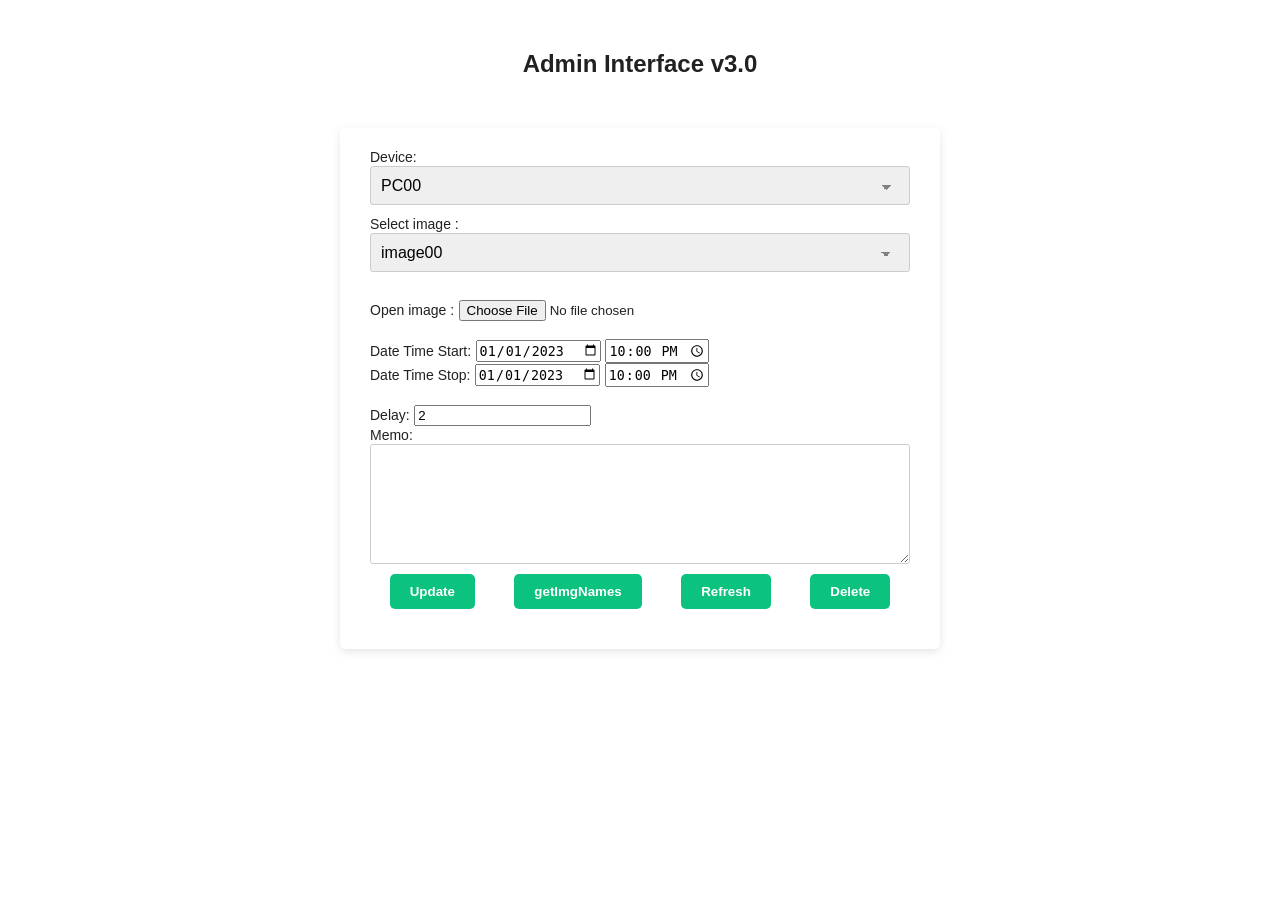
<file: index.html>
<!DOCTYPE html>
<html lang="en">
<head>
  <meta charset="UTF-8">
  <title>Document</title>
  <meta name="viewport" content="width=device-width, initial-scale=1.0">

  <!-- Google Fonts
  <link href="https://fonts.googleapis.com/css?family=Roboto:400,700" rel="stylesheet">
   -->
  <link rel="stylesheet" href="uAdmin.css">
  <!-- Styling -->
  
</head>

<body>

  <h2>Admin Interface v3.0</h2>

  <article>

    <form action="#">
      
      <div>
        <label for="device">Device:</label>
        <select name="device" id="device">
          <option value="PC00">PC00</option>
          <option value="PC01">PC01</option>
          <option value="PC02">PC02</option>
          <option value="PC03">PC03</option>
          <option value="PC04">PC04</option>
          <option value="PC05">PC05</option>
          <option value="PC06">PC06</option>
        </select>
      </div>

      <div>
        <label for="image">Select image :</label>
        <select name="image" id="image">
          <option value="image00">image00</option>
          <option value="image01">image01</option>
          <option value="image02">image02</option>
          <option value="image03">image03</option>
          <option value="image04">image04</option>
          <option value="image05">image05</option>
          <option value="image06">image06</option>
          <option value="image07">image07</option>
          <option value="image08">image08</option>
        </select>
      </div>
      <br>
      <div>
        <label for="picture">Open image :</label>
        <input type="file" id="picture" name="picture">
        <br>
        <!--<input type="text" id="picture-path" name="picture-path">--> 
      </div>
      <br>
      <div>
        <label for="datetime-start">Date Time Start:</label>
        <input type="date"  id="datetime-start" name="datetime-start" value="2023-01-01">
        <input type="time" id="time-start" name="time-start" value="22:00">
      </div>

      <div>
        <label for="datetime-stop">Date Time Stop:</label>
        <input type="date" id="datetime-stop" name="datetime-stop" value="2023-01-01">
        <input type="time" id="time-stop" name="time-stop" value="22:00">
      </div>
      <br>
      <div>
        <label for="delay">Delay:</label>
        <input type="number" id="delay" name="delay" value="2">
      </div>

      <div>
        <label for="memo">Memo:</label>
        <textarea id="memo" name="memo"></textarea>
      </div>

      
      <div class="button-container">
        <button type="button" id="update-button">Update</button>
        <button type="button" id="getImgNames-button">getImgNames</button>
        <button type="button" id="refresh-button">Refresh</button>
        <button type="button" id="delete-button">Delete</button>
      </div>
      
    </form>

  </article>


  <script src="uAdmin.js"></script>
</body>
</html>
</file>
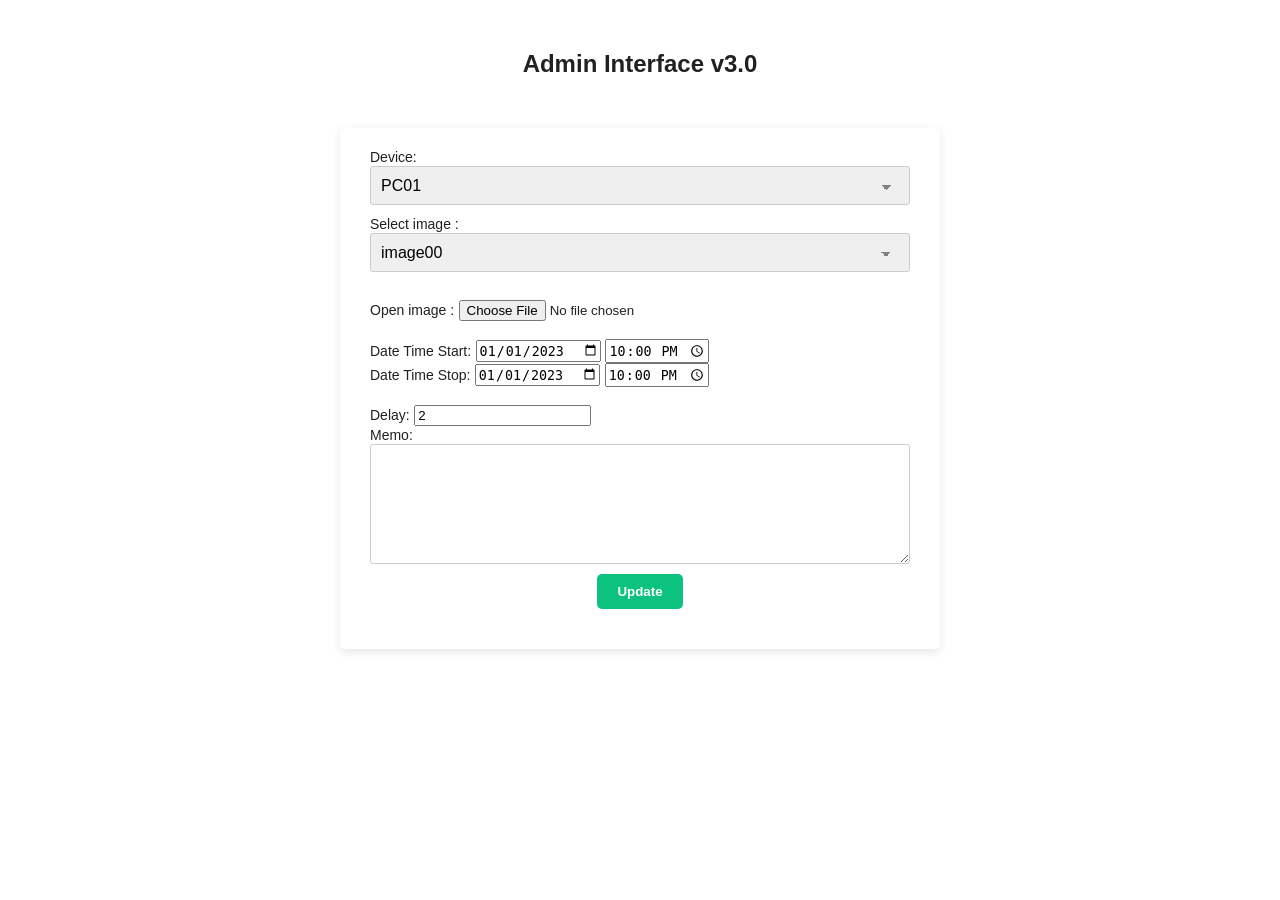
<file: uAdmin.html>
<!DOCTYPE html>
<html lang="en">
<head>
  <meta charset="UTF-8">
  <title>Document</title>
  <meta name="viewport" content="width=device-width, initial-scale=1.0">

  <!-- Google Fonts
  <link href="https://fonts.googleapis.com/css?family=Roboto:400,700" rel="stylesheet">
   -->
  <link rel="stylesheet" href="uAdmin.css">
  <!-- Styling -->
  
</head>

<body>

  <h2>Admin Interface v3.0</h2>

  <article>

    <form action="#">
      
      <div>
        <label for="device">Device:</label>
        <select name="device" id="device">
          <option value="PC01">PC01</option>
          <option value="PC02">PC02</option>
          <option value="PC03">PC03</option>
          <option value="PC04">PC04</option>
          <option value="PC05">PC05</option>
          <option value="PC06">PC06</option>
        </select>
      </div>

      <div>
        <label for="image">Select image :</label>
        <select name="image" id="image">
          <option value="image00">image00</option>
          <option value="image01">image01</option>
          <option value="image02">image02</option>
          <option value="image03">image03</option>
          <option value="image04">image04</option>
          <option value="image05">image05</option>
          <option value="image06">image06</option>
          <option value="image07">image07</option>
          <option value="image08">image08</option>
        </select>
      </div>
      <br>
      <div>
        <label for="picture">Open image :</label>
        <input type="file" id="picture" name="picture">
        <br>
        <!--<input type="text" id="picture-path" name="picture-path">--> 
      </div>
      <br>
      <div>
        <label for="datetime-start">Date Time Start:</label>
        <input type="date"  id="datetime-start" name="datetime-start" value="2023-01-01">
        <input type="time" id="time-start" name="time-start" value="22:00">
      </div>

      <div>
        <label for="datetime-stop">Date Time Stop:</label>
        <input type="date" id="datetime-stop" name="datetime-stop" value="2023-01-01">
        <input type="time" id="time-stop" name="time-stop" value="22:00">
      </div>
      <br>
      <div>
        <label for="delay">Delay:</label>
        <input type="number" id="delay" name="delay" value="2">
      </div>

      <div>
        <label for="memo">Memo:</label>
        <textarea id="memo" name="memo"></textarea>
      </div>

      <button type="submit" id="update-button">Update</button>

    </form>

  </article>


  <script src="uAdmin.js"></script>
</body>
</html>
</file>
<file: uAdmin.css>
/* Apply a box-sizing property of border-box to all elements */
    * {
      box-sizing: border-box;
    }

    /* Set default font family, size and color*/
    body {
      font-family: 'Roboto', sans-serif;
      font-size: 16px;
      color: #212121;
    }

    /* Center the h2 element horizontally */
    h2 {
      text-align: center;
      font-weight: 700;
      margin-top: 50px;
    }

    /* Style the article div with a white background and some padding*/
    article {
      background-color: #fff;
      padding: 20px 30px;
      border-radius: 5px;
      box-shadow: 0 3px 10px rgba(0, 0, 0, 0.1);
      margin: 50px auto;
      max-width: 600px;
    }

    /* Display the image as a block-level element */
    img {
      display: block;
      margin: auto;
      max-width: 100%;
      height: auto;
      margin-bottom: 25px;
    }

    /* Center the button horizontally and give it a little margin */
    button {
      display: block;
      margin: 0 auto 20px;
      background-color: #0cc27f;
      color: #fff;
      border-radius: 5px;
      padding: 10px 20px;
      font-weight: 700;
      border: none;
      cursor: pointer;
      transition: all .3s ease-in;
    }

    /* Change button color on hover */
    button:hover {
      background-color: #357ae8;
    }

    /* Style the contact form inputs */
    form input[type="text"],
    form input[type="email"],
    form textarea {
      display: block;
      width: 100%;
      padding: 10px;
      margin-bottom: 10px;
      border: 1px solid #ccc;
      border-radius: 3px;
      font-size: 16px;
    }

    /* Style select dropdown */
    select {
      display: block;
      width: 100%;
      padding: 10px;
      margin-bottom: 10px;
      border: 1px solid #ccc;
      border-radius: 3px;
      font-size: 16px;
      -webkit-appearance: none;
      -moz-appearance: none;
      appearance: none;
      background-image:
        linear-gradient(45deg, transparent 50%, gray 50%),
        linear-gradient(135deg, gray 50%, transparent 50%);
      background-position:
        calc(100% - 23px) calc(1em + 2px),
        calc(100% - 18px) calc(1em + 2px);
      background-size:
        5px 5px,
        5px 5px;
      background-repeat: no-repeat;
    }

    /* Style radio buttons and checkbox */
    input[type="radio"],
    input[type="checkbox"] {
      margin-right: 10px;
    }

    label {
      font-size: 14px;
    }

    /* Style text area */
    textarea {
      resize: vertical;
      height: 120px;
    }
    .button-container {
      display: flex;

    }
</file>
